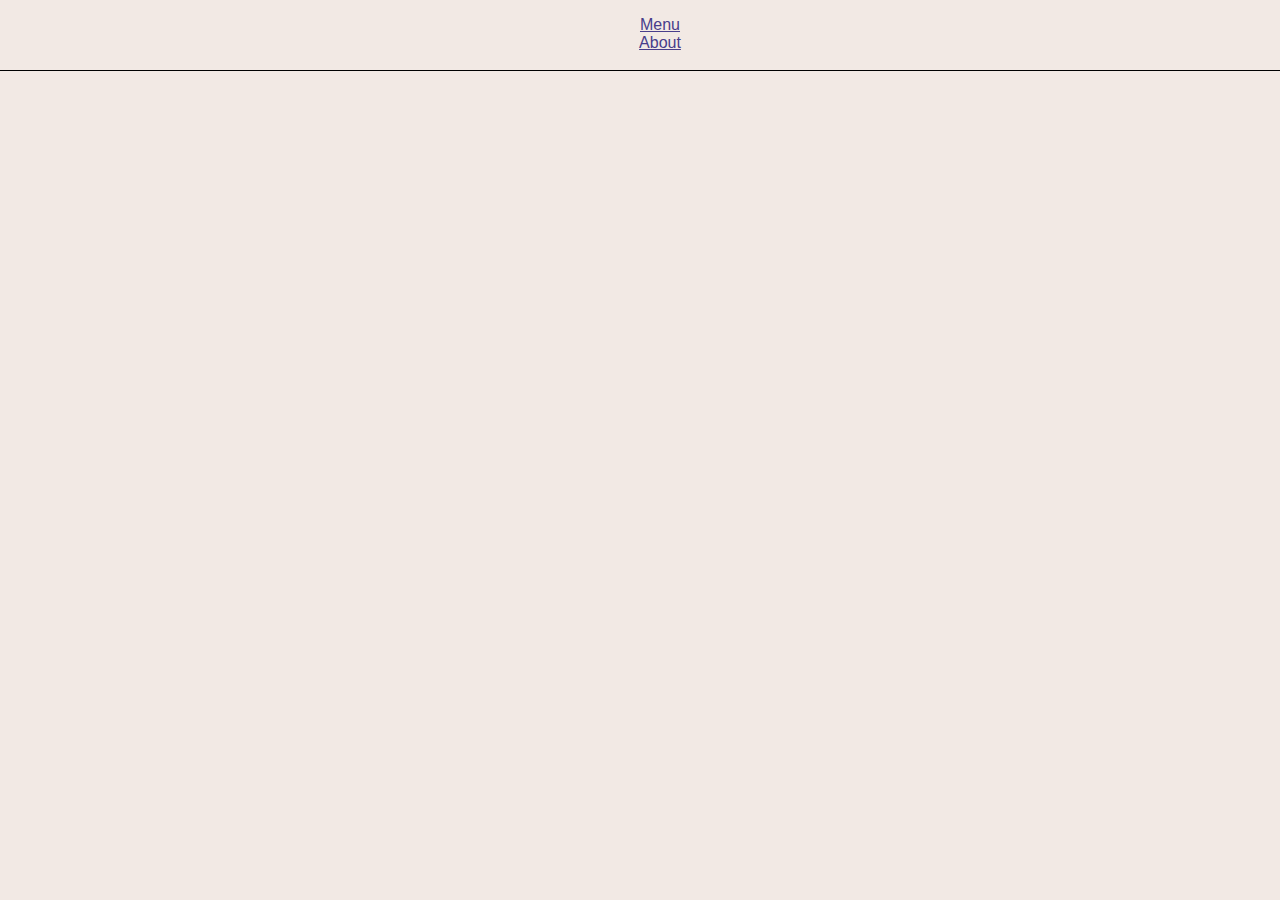
<file: index.html>
<!DOCTYPE html>
<html lang="en">
  <head> 
    <link rel="stylesheet" href="stylesheets/stylesheet.css">
    <title>Midterm</title>
  </head>
  <body>
    <header>
      <nav id="menu">
        <ol class="menu_list">
          <li><a href="#menu">Menu</a></li>
          <li><a href="misc/about.html">About</a></li>
          
        </ol>
      </nav>
    
    
    </header>
  </body>
</html>
</file>
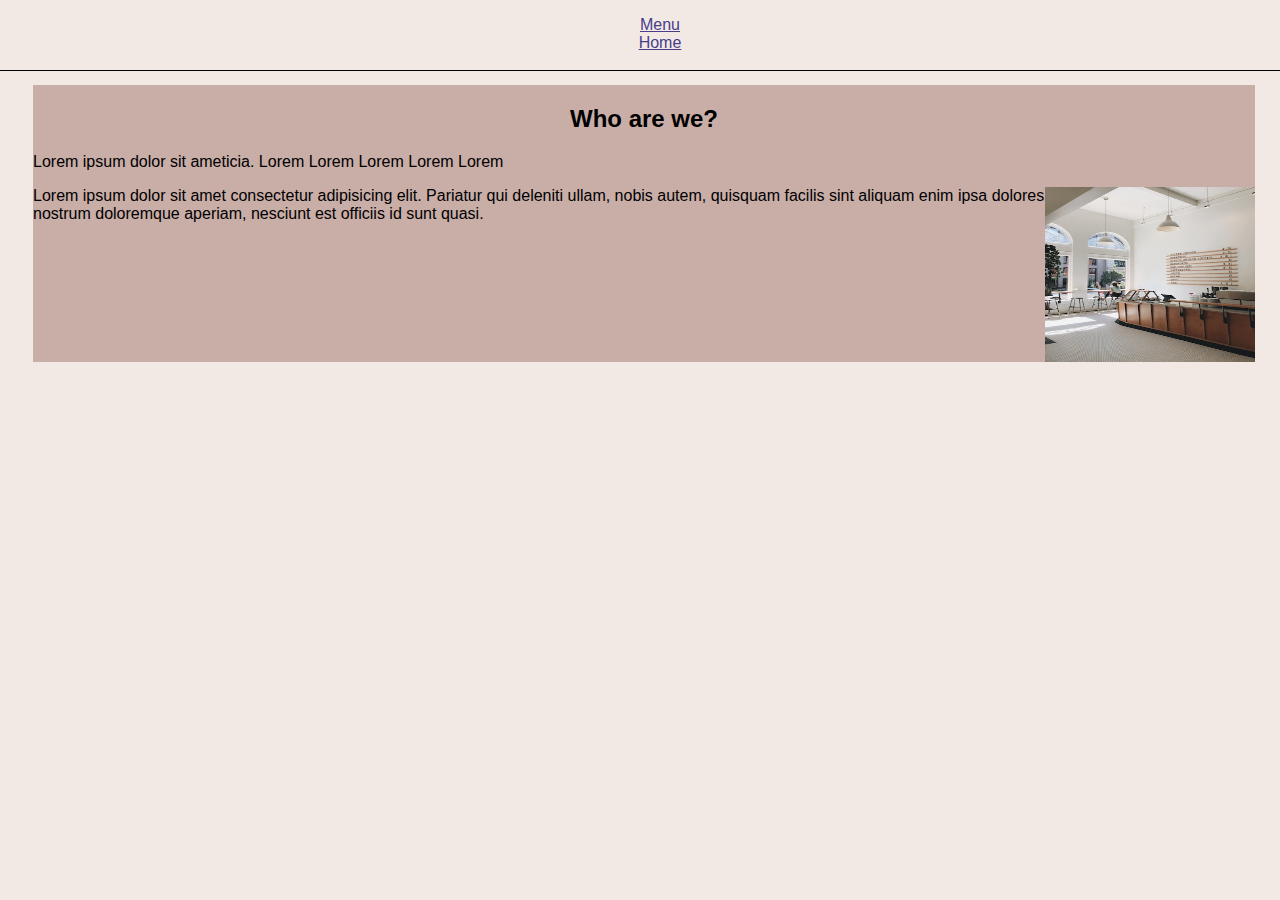
<file: misc/about.html>
<!DOCTYPE html>
<html lang="en">
  <head> 
    <link rel="stylesheet" href="../stylesheets/stylesheet.css">
    <title>About</title>
  </head>
  <body>
    <header>
        <nav id="menu">
            <ol class="menu_list">
              <li><a href="#menu">Menu</a></li>
              <li><a href="../index.html">Home</a></li>
              
            </ol>
          </nav>
          <main>
            <article>
                <section class="about_us">
                <h2>Who are we?</h2>
                <p>Lorem ipsum dolor sit ameticia. Lorem Lorem Lorem Lorem Lorem</p>
                <img src="../images/cafe.jpg">
                <p>Lorem ipsum dolor sit amet consectetur adipisicing elit. Pariatur qui deleniti ullam, nobis autem, quisquam facilis sint aliquam enim ipsa dolores nostrum doloremque aperiam, nesciunt est officiis id sunt quasi.</p>
                </section>
            </article>
          </main>
    </header>
  </body>
</html>
</file>
<file: stylesheets/stylesheet.css>
body {
    background-color: #F2E9E4;
    font-family: 'Montserrat', sans-serif;


}

.head_font{
    font-family: 'Indie Flower', cursive;

}
#menu {
    text-align: center;
    border-bottom: 1px solid black;
    background-color: #F2E9E4;
    position: fixed;
    top: 0; 
    left: 0; 
    z-index: 9999; 
    width: 100%; 
    height: 70px;
}


ol li{
    list-style-type: none;
}
 
li > a:link {
    color: darkslateblue;
}

.main{
    background-color: #C9ADA7;
    margin-top: 6%;

    

    
}

.main h1{
    text-align: center;
}
.main img{
    margin: auto;
    display: block;

}
.food_menu{
    background-color: #C9ADA7;
}

h2{
    text-align: center;
}

.food_menu h3{
    text-align: center;
}

.list {
    background-color: #9A8C98;
    margin-left: 7px;
}

.list ul{
    list-style-type: square;

}

.about_us{
    background-color:#C9ADA7;
    position: absolute;
    margin: 25px 25px 10px;
    margin-top: 6%;
}

.about_us img{
    float: right;
    width: 210px;
    height: 175px;
}
</file>
